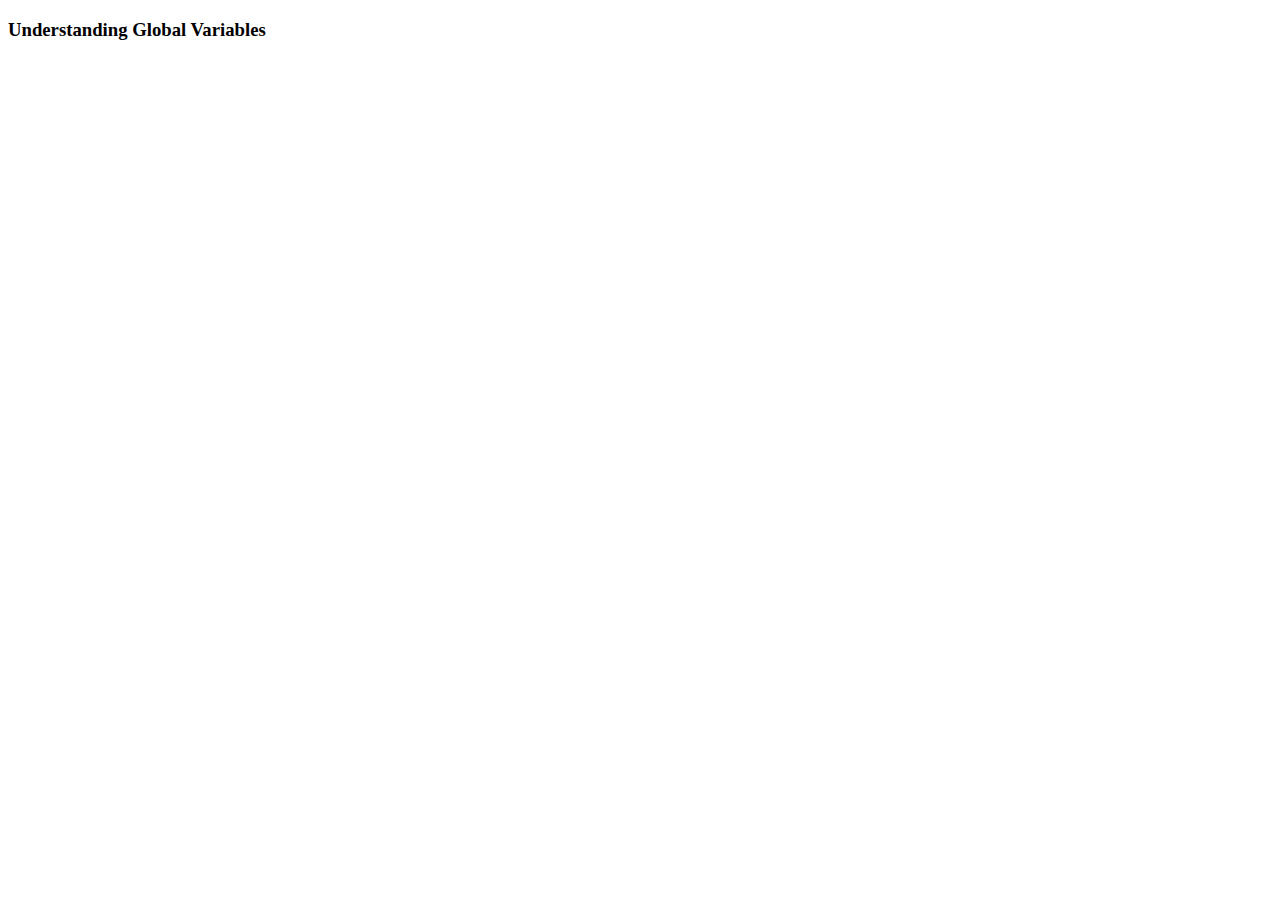
<file: 14_global_varibales.html>
<!DOCTYPE html>
<html>

<head>
    <title> Global Variables </title>
</head>

<body>

    <h3>Understanding Global Variables </h3>

    <script>
               var aaaa= "test"
    </script>

</body>

</html>
</file>
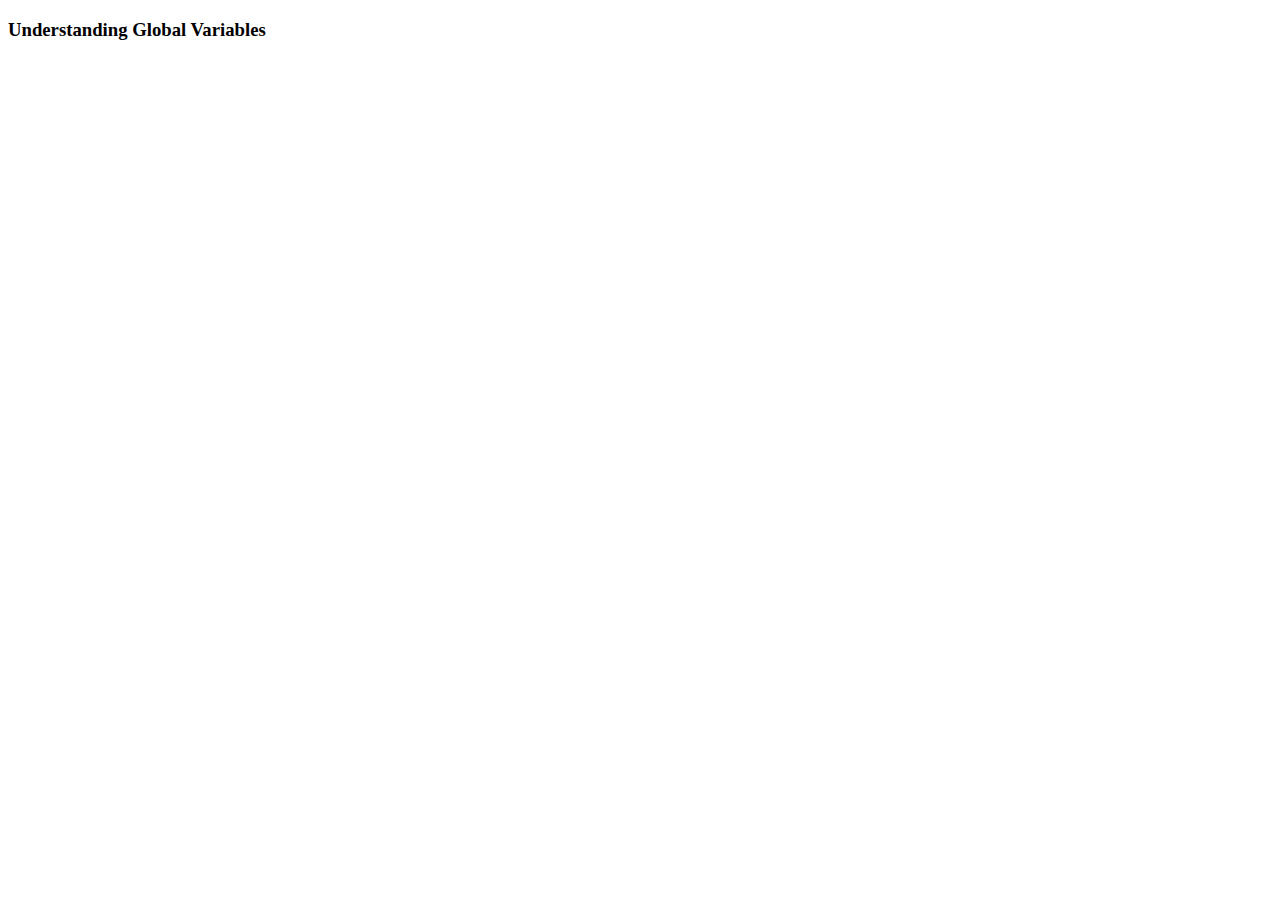
<file: 15_localStorage.html>
<!DOCTYPE html>
<html>

<head>
    <title> Global Variables </title>
</head>

<body>

    <h3>Understanding Global Variables </h3>

    <script>
              window.localStorage.setItem("kashi","Jeure");
              window.localStorage.setItem("sachin","Sarasambi")
    </script>

</body>

</html>
</file>
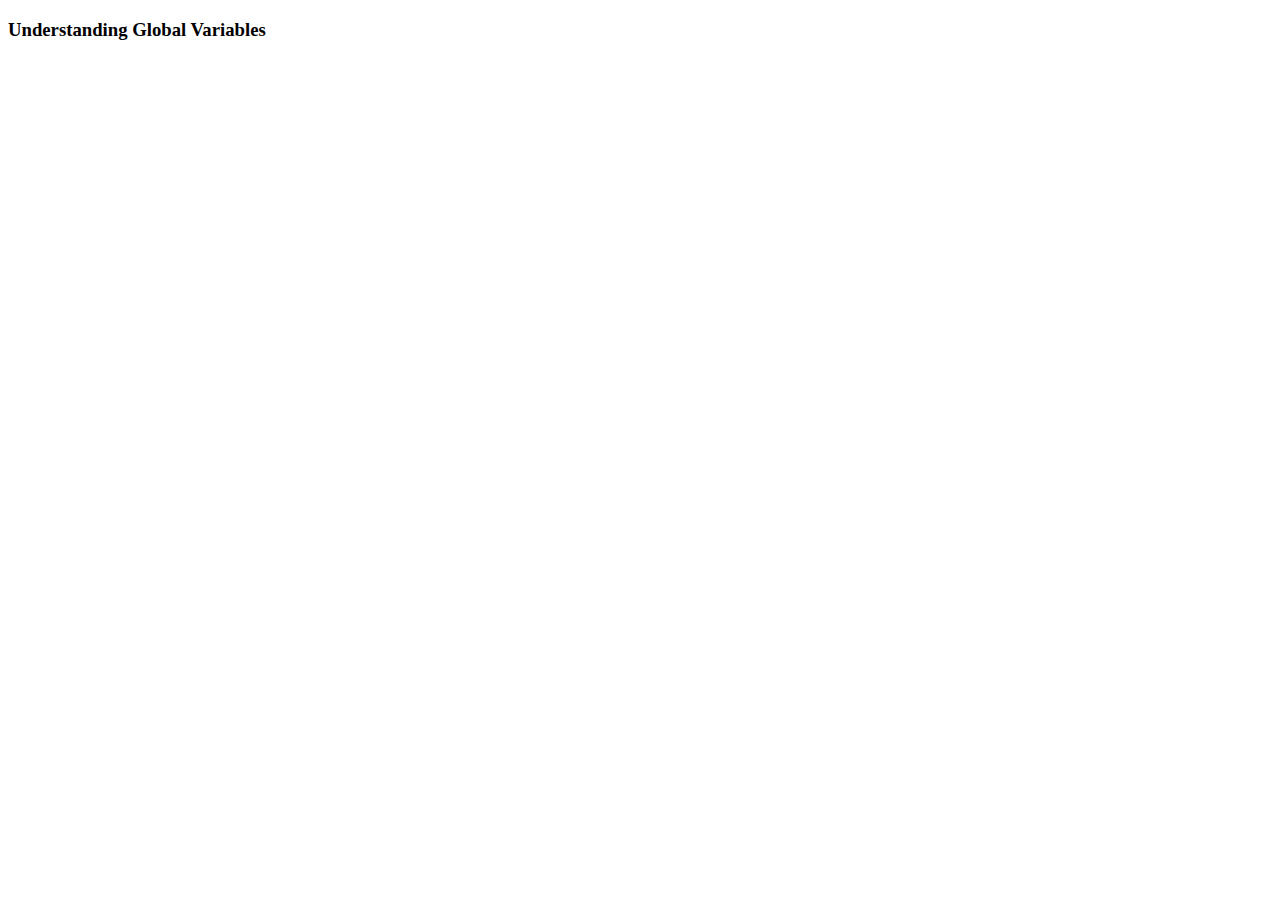
<file: 15_sessionStorage.html>
<!DOCTYPE html>
<html>

<head>
    <title> Global Variables </title>
</head>

<body>

    <h3>Understanding Global Variables </h3>

    <script>
              window.sessionStorage.setItem("kashi","Jeure");
              window.sessionStorage.setItem("sachin","Sarasambi")
    </script>

</body>

</html>
</file>
